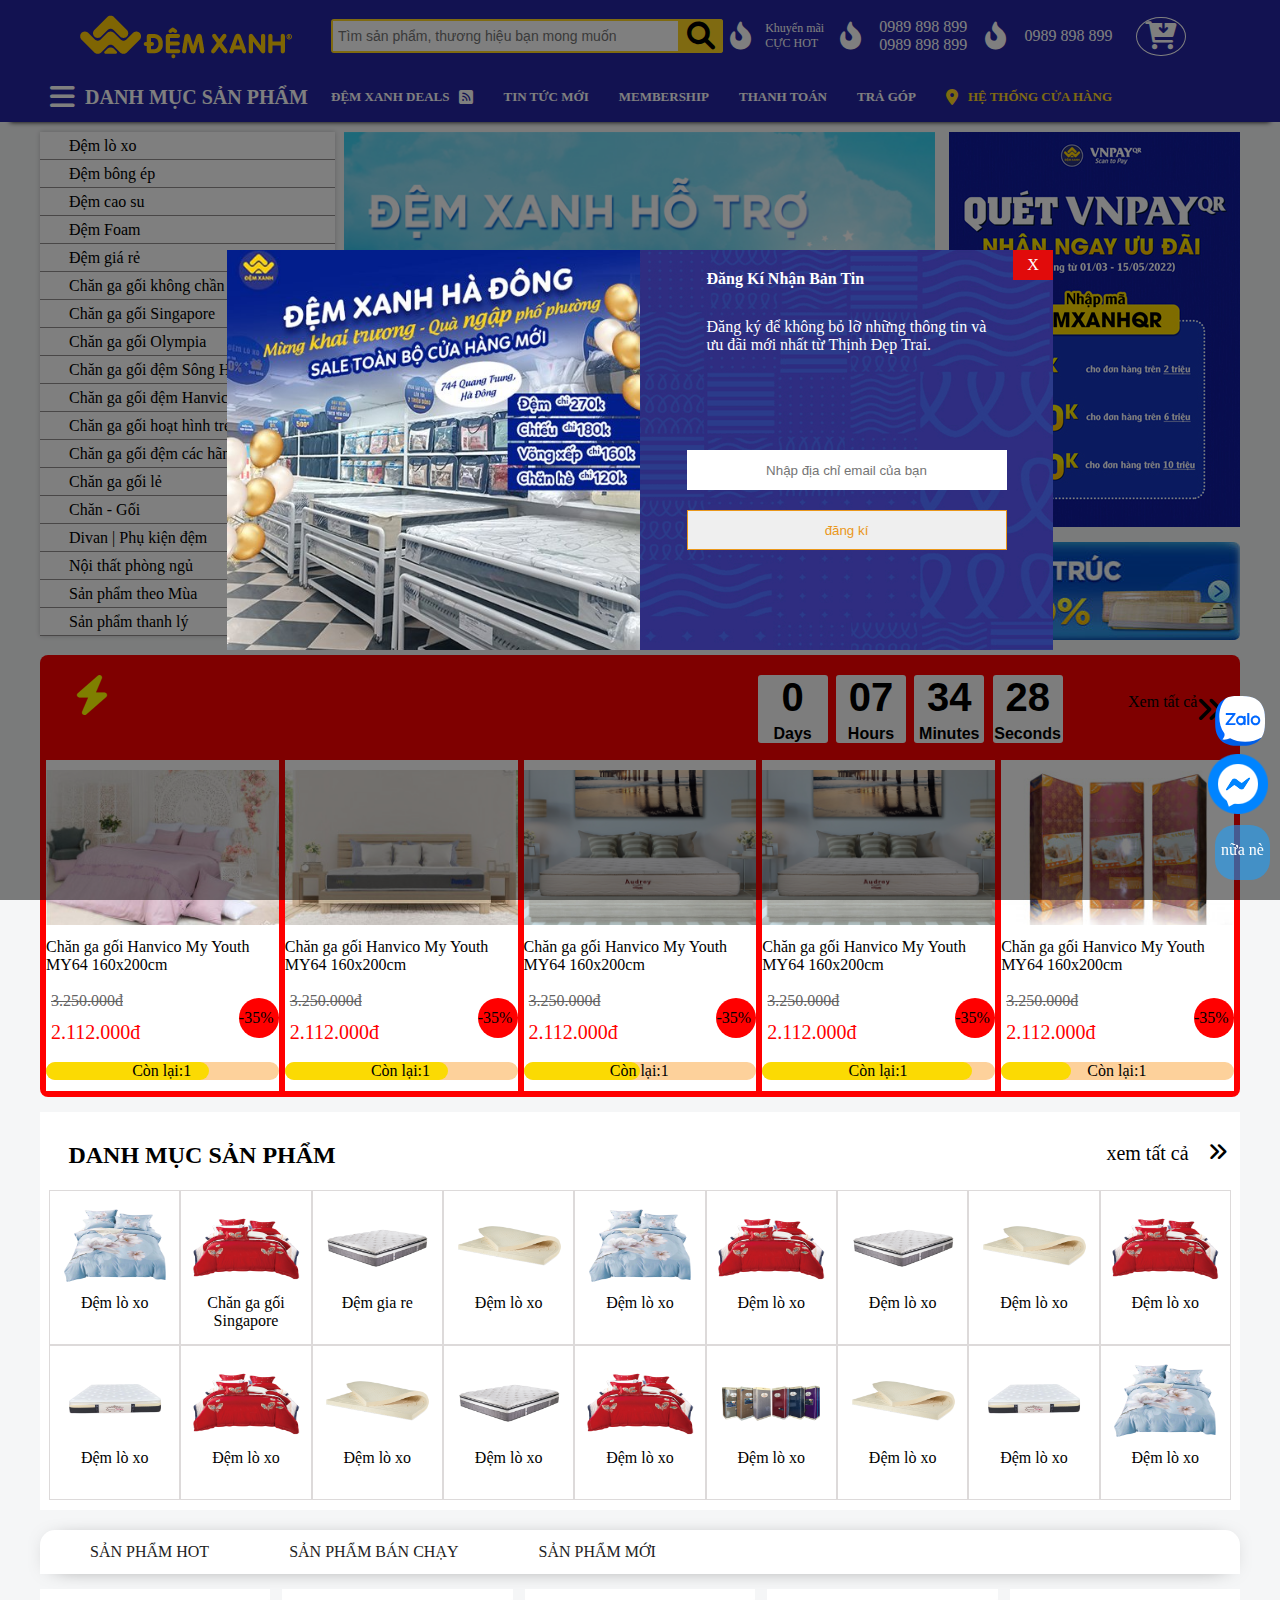
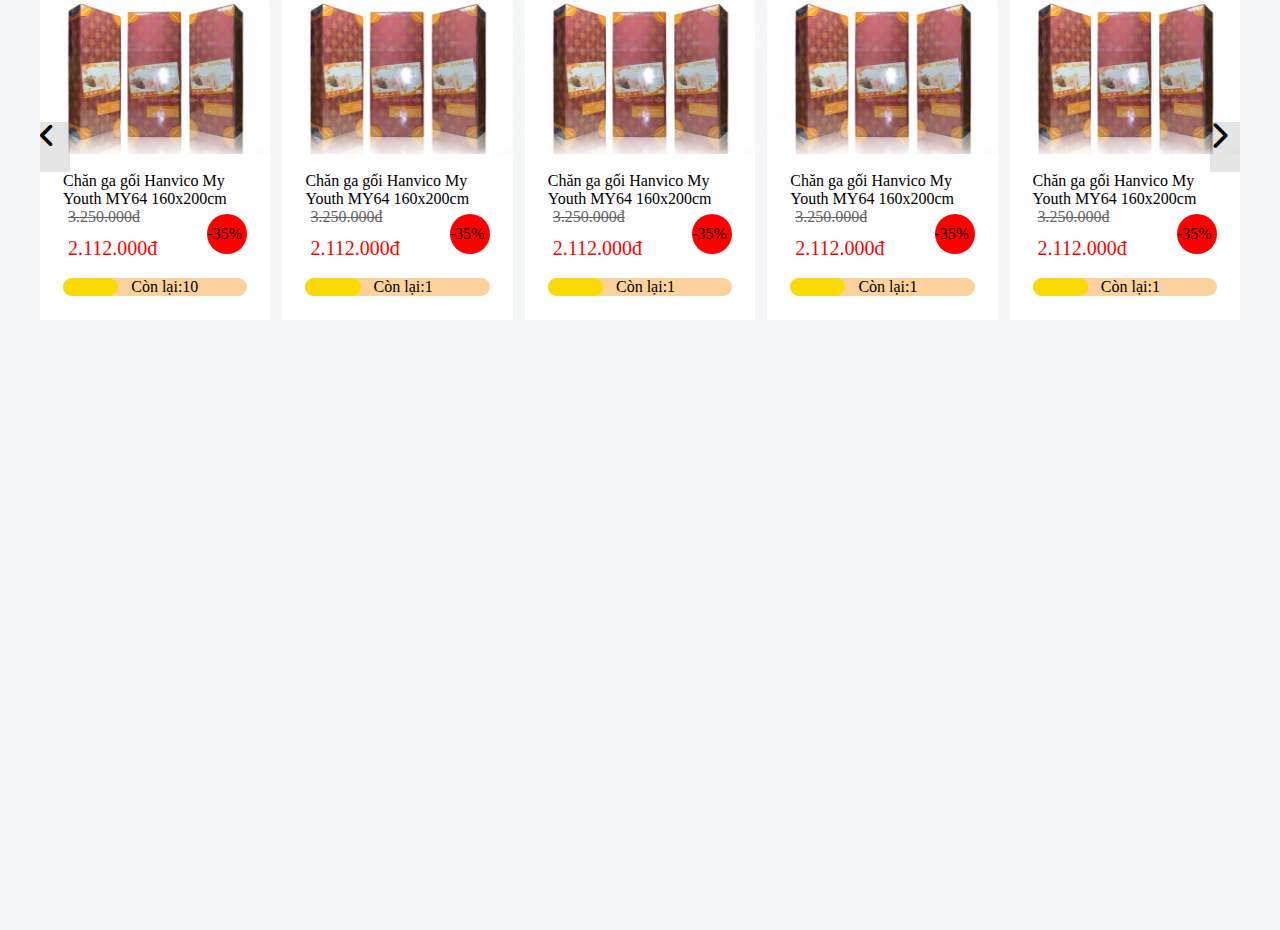
<file: index.html>
<!DOCTYPE html>
<html lang="en">
<head>
    <meta charset="UTF-8">
    <meta http-equiv="X-UA-Compatible" content="IE=edge">
    <meta name="viewport" content="width=device-width, initial-scale=1.0">
    <link rel="stylesheet" href="./css/nems.css">
    <link rel="stylesheet" href="./css/css2.css">
    <link rel="stylesheet" href="./css/respon.css">
    <link rel="stylesheet" href="./css/all.min.css">
    <title>Bán đệm dạo</title>
    <link rel = "icon" href = 
"https://seeklogo.com/images/C/cristiano-ronaldo-cr7-logo-8B7302E15E-seeklogo.com.png" 
        type = "image/x-icon">
    <style>
        html ::-webkit-scrollbar {
            width: 1vw;
        }
        html {
            scrollbar-color: red;
            scrollbar-width: normal;
        }
        html ::-webkit-scrollbar-thumb {
            background-color: rgb(240, 219, 29);
        }
        html ::-webkit-scrollbar-track {
            background-color: rgb(90, 90, 239);
        }
    </style>
</head>

<body>
    <header>
        <h1> He thong chan ga </h1>
        <div class="containerheader">
            <div class="headerup">
                <div class="logohead">
                    <img src="./img/logo.png" alt="">
                </div>
                <div class="seach">
                    <form name="search" class="search-form-group">
                        <input  type="text" placeholder="Tìm sản phẩm, thương hiệu bạn mong muốn" class="search-input input"
                            id="js-global-search" name="q" autocomplete="off">
                        <button type="submit" class="search-submit">
                            <i class="fa-solid fa-magnifying-glass"></i>
                        </button>
                    </form>
                </div>
                <div class="phone">
                    <div class="fire">
                        <i class="fa-solid fa-fire-flame-curved"></i>
                        <a href="">
                            <p class="sale">
                                Khuyến mãi <br>CỰC HOT</p>
                        </a>
                    </div>
                    <div class="phone1  ">
                        <i class="fa-solid fa-fire-flame-curved"></i>
                        <p class="sale">
                            0989 898 899<br>0989 898 899</p>
                    </div>
                    <div class="phone2 dis-mobile">
                        <i class="fa-solid fa-fire-flame-curved"></i>
                        <p class="sale">
                            0989 898 899</p>
                    </div>
                    <div class="cart">
                        <i class="fa-solid fa-cart-arrow-down"></i>
                    </div>
                </div>
            </div>
            <div class="headerdown">
                <div class="title">
                    <div class="title2">
                        <i class="fa-solid fa-bars"></i>
                        <p class="dis-mobile"> DANH MỤC SẢN PHẨM
                        </p>
                    </div>
                    <div class="menudown dis-mobile">

                        <div class="cat-item">
                            <a href="">Đệm lò xo</a>
                            <div class="menu-mega">
                                <div class="sub-menu">
                                    <a href="" class="cat-2">Đệm lò xo Olympia</a>
                                    <a href="" class="cat-2">Đệm lò xo Dunlopillo</a>
                                    <a href="" class="cat-2">Đệm lò xo Vạn Thành</a>
                                    <a href="" class="cat-2">Đệm lò xo Kim Cương</a>
                                    <a href="" class="cat-2">Đệm lò xo Tuấn Anh</a>
                                    <a href="" class="cat-2">Đệm lò xo Canada</a>
                                    <a href="" class="cat-2">Đệm kết cấu mới</a>
                                    <a href="" class="cat-2">Đệm lò xo Liên Á</a>
                                    <a href="" class="cat-2">Đệm lò xo Everon</a>
                                    <a href="" class="cat-2">Đệm lò xo Everhome</a>
                                    <a href="" class="cat-2">Đệm lò xo Hanvico</a>
                                    <a href="" class="cat-2">Đệm lò xo hút chân không</a>
                                    <a href="" class="cat-2">Đệm lò xo Elan</a>
                                    <a href="" class="cat-2">Đệm lò xo Zinus</a>
                                </div>
                            </div>

                        </div>

                        <div class="cat-item">
                            <a href="/dem-bong-ep.html">Đệm bông ép</a>

                            <div class="menu-mega">
                                <div class="sub-menu">
                                    <a href="" class="cat-2">Đệm bốn mùa Olympia</a><a
                                        href="" class="cat-2">Đệm bông ép Singapore</a><a
                                        href="" class="cat-2">Đệm bông ép QueenSweet</a><a
                                        href="" class="cat-2">Đệm bông ép Sông Hồng</a><a
                                        href="" class="cat-2">Đệm bông ép Everon</a><a
                                        href="" class="cat-2">Đệm bông ép Hanvico</a><a
                                        href="" class="cat-2">Đệm bông ép Everhome</a><a
                                        href="" class="cat-2">Đệm bông ép Olympia</a><a
                                        href="" class="cat-2">Đệm bông ép Kim Cương</a><a
                                        href="" class="cat-2">Đệm bông ép giá rẻ</a><a
                                        href="" class="cat-2">Đệm bông ép Hanny</a><a
                                        href="" class="cat-2">Đệm bông ép HQ NaNoMax</a><a
                                        href="" class="cat-2">Đệm bông ép Dreamland</a><a
                                        href="" class="cat-2">Đệm bông ép Cozin</a><a
                                        href="" class="cat-2">Đệm bông ép Hàn Quốc
                                        Korea</a><a href="" class="cat-2">Đệm bông ép Liên
                                        Á</a><a href="" class="cat-2">Đệm bông ép Vikosan</a><a
                                        href="" class="cat-2">Đệm bông ép SAMKO</a><a
                                        href="" class="cat-2">Đệm bông ép Thanh Bình</a><a
                                        href="" class="cat-2">Đệm bông ép Tuấn Anh</a><a
                                        href="" class="cat-2">Đệm bông ép Canada</a><a
                                        href="" class="cat-2">Đệm bông ép Vạn Thành</a><a
                                        href="" class="cat-2">Đệm bông ép Elan</a>
                                </div>
                            </div>
                        </div>
                        <div class="cat-item">
                            <a href="">Đệm cao su</a>
                            <div class="menu-mega">
                                <div class="sub-menu">
                                    <a href="" class="cat-2">Đệm cao su Vạn Thành</a><a
                                        href="" class="cat-2">Đệm cao su Dunlopillo</a><a
                                        href="" class="cat-2">Đệm cao su Kim Cương</a><a
                                        href="" class="cat-2">Đệm cao su Đồng Phú</a><a
                                        href="" class="cat-2">Đệm cao su Everhome</a><a
                                        href="" class="cat-2">Đệm cao su Tổng hợp</a><a
                                        href="" class="cat-2">Đệm cao su Hanvico</a><a
                                        href="" class="cat-2">Đệm cao su khoa học</a><a
                                        href="" class="cat-2">Đệm bông ép mặt cao su</a><a
                                        href="" class="cat-2">Đệm cao su Everon</a><a
                                        href="" class="cat-2">Đệm cao su nhân tạo</a><a
                                        href="" class="cat-2">Đệm cao su Dreamland</a><a
                                        href="" class="cat-2">Đệm cao su Vikosan</a>
                                </div>
                            </div>
                        </div>
                        <div class="cat-item">
                            <a href="/dem-foam.html">Đệm Foam</a>

                            <div class="menu-mega">
                                <div class="sub-menu">
                                    <a href="" class="cat-2">Đệm Foam Olympia</a><a
                                        href="" class="cat-2">Đệm foam Zinus</a><a
                                        href="" class="cat-2">Đệm Foam Oyasumi</a><a
                                        href="" class="cat-2">Đệm Foam Kim Cương</a><a
                                        href="" class="cat-2">Đệm Foam Liên Á</a><a
                                        href="" class="cat-2">Đệm Foam Tuấn Anh</a><a
                                        href="" class="cat-2">Đệm foam Hanvico</a>
                                </div>
                            </div>
                        </div>
                        <div class="cat-item">
                            <a href="/dem-gia-re.html">Đệm giá rẻ</a>

                            <div class="menu-mega">
                                <div class="sub-menu">
                                    <a href="" class="cat-2">Đệm giá rẻ Korea</a><a
                                        href="" class="cat-2">Đệm mút mềm Korea giá
                                        rẻ</a><a href="" class="cat-2">Đệm mút cứng Lotus</a>
                                </div>
                            </div>
                        </div>
                        <div class="cat-item">
                            <a href="">Chăn ga gối không chần (mỏng)</a>
                            <div class="menu-mega">
                                <div class="sub-menu">
                                    <a href="" class="cat-2">Chăn ga gối không chần
                                        Cao
                                        Cấp</a><a href="" class="cat-2">Chăn ga
                                        gối
                                        Cotton không chần (mỏng)</a><a href="" class="cat-2">Chăn
                                        ga
                                        gối Lụa không chần (mỏng)</a><a href=""
                                        class="cat-2">Chăn ga gối Tencel không chần (mỏng)</a><a
                                        href="" class="cat-2">Chăn ga gối tiểu thư
                                        công
                                        chúa</a><a href="" class="cat-2">Chăn ga gối
                                        beautiful</a><a href="" class="cat-2">Chăn ga gối nỉ</a>
                                </div>
                            </div>
                        </div>
                        <div class="cat-item">
                            <a href="">Chăn ga gối Singapore</a>

                            <div class="menu-mega">
                                <div class="sub-menu">
                                    <a href="" class="cat-2">Chăn ga gối
                                        Singapore King Luxury</a><a
                                        href="" class="cat-2">Chăn Ga Gối
                                        Singapore Đế Vương DV8-10M</a><a
                                        href="" class="cat-2">Chăn ga gối
                                        Singapore Pyeoda Luxury 5 món</a><a href=""
                                        class="cat-2">Chăn ga gối Singapore lụa</a><a
                                        href="" class="cat-2">Chăn ga gối Singapore
                                        Tencel</a><a href="" class="cat-2">Chăn ga gối Tơ
                                        Tằm</a><a href="" class="cat-2">Chăn ga gối
                                        Singapore đệm
                                        tròn</a>
                                </div>
                            </div>
                        </div>
                        <div class="cat-item">
                            <a href="">Chăn ga gối Olympia</a>

                            <div class="menu-mega">
                                <div class="sub-menu">
                                    <a href="" class="cat-2">Chăn ga gối Olympia
                                        Living</a>
                                </div>
                            </div>
                        </div>
                        <div class="cat-item">
                            <a href="">Chăn ga gối đệm Sông Hồng</a>
                            <div class="menu-mega">

                                <div class="sub-menu">
                                    <a href="" class="cat-2">Chăn ga gối Sông Hồng
                                        Basic</a><a href="" class="cat-2">Chăn
                                        ga
                                        gối Sông Hồng cao cấp Urban</a><a href=""
                                        class="cat-2">Chăn ga gối Sông Hồng Home</a><a
                                        href="" class="cat-2">Chăn ga gối Sông Hồng
                                        Elegance</a><a href=""
                                        class="cat-2">Chăn ga gối Sông Hồng Classic</a>
                                </div>
                            </div>
                        </div>
                        <div class="cat-item">
                            <a href="">Chăn ga gối đệm Hanvico</a>
                            <div class="menu-mega">
                                <div class="sub-menu">
                                    <a href="" class="cat-2">Chăn ga gối Hanvico Blue
                                        Sky</a><a href="" class="cat-2">Chăn ga
                                        gối
                                        đệm Hanvico My Youth</a><a href=""
                                        class="cat-2">Chăn ga gối đệm Hanvico Royal Award</a><a
                                        href="" class="cat-2">Chăn ga gối đệm
                                        Hanvico Golden Dream</a><a href=""
                                        class="cat-2">Chăn ga gối Hanvico Living (mỏng)</a>
                                </div>
                            </div>
                        </div>
                        <div class="cat-item">
                            <a href="">Chăn ga gối hoạt hình trẻ em</a>
                            <div class="menu-mega">
                                <div class="sub-menu">
                                    <a href="" class="cat-2">Chăn ga gối hoạt hình
                                        Poly</a><a href="" class="cat-2">Chăn ga gối
                                        hoạt
                                        hình Olympia Cotton</a><a href="/"
                                        class="cat-2">Chăn ga gối hoạt hình Olympia Cotton lụa</a><a
                                        href="" class="cat-2">Chăn ga gối hoạt hình
                                        Sông
                                        Hồng</a><a href="" class="cat-2">Ga gối hoạt hình
                                        Cotton</a><a href="" class="cat-2">Vỏ chăn hoạt
                                        hình
                                        Cotton</a><a href="" class="cat-2">Chăn ga
                                        gối
                                        nỉ nhung hoạt hình</a>
                                </div>
                            </div>
                        </div>
                        <div class="cat-item">
                            <a href="/chan-ga-goi-dem.html">Chăn ga gối đệm các hãng</a>

                            <div class="menu-mega">
                                <div class="sub-menu">
                                    <a href="/chan-ga-goi-dem-khach-san.html" class="cat-2">Chăn ga gối đệm khách
                                        sạn</a><a href="/chan-ga-goi-kim-cuong.html" class="cat-2">Chăn ga gối Kim
                                        Cương</a><a href="/chan-ga-goi-dem-everhome.html" class="cat-2">Chăn ga gối đệm
                                        Everhome</a><a href="/chan-ga-goi-dem-han-quoc.html" class="cat-2">Chăn ga gối
                                        đệm Hàn Quốc</a><a href="/chan-ga-goi-dui-5-mon.html" class="cat-2">Chăn Ga Gối
                                        Đũi 5 món</a><a href="/chan-ga-goi-dem-quan-doi.html" class="cat-2">Chăn ga gối
                                        đệm Quân Đội</a>
                                </div>
                            </div>
                        </div>
                        <div class="cat-item">
                            <a href="">Chăn ga gối lẻ</a>
                            <div class="menu-mega">
                                <div class="sub-menu">
                                    <a href="" class="cat-2">Ga gối cotton Olympia Living
                                        (mỏng)</a><a href="" class="cat-2">Ga gối Olympia chần
                                        bông</a><a href="" class="cat-2">Ga gối Sông Hồng</a><a
                                        href="" class="cat-2">Ga gối giá rẻ</a><a href=""
                                        class="cat-2">Vỏ gối</a><a href="" class="cat-2">Vỏ chăn
                                        đông</a><a href="" class="cat-2">Ga gối Satin</a><a
                                        href="" class="cat-2">Bộ ga gối Tencel</a><a
                                        href="" class="cat-2">Ga gối cotton chống
                                        thấm 3
                                        lớp</a>
                                </div>
                            </div>
                        </div>
                        <div class="cat-item">
                            <a href="">Chăn - Gối</a>
                            <div class="menu-mega">
                                <div class="sub-menu">
                                    <a href="" class="cat-2">Vỏ Chăn xuân thu</a><a
                                        href="" class="cat-2">Ruột Chăn</a><a href=""
                                        class="cat-2">Chăn hè</a><a href="" class="cat-2">Ruột Gối</a><a
                                        href="" class="cat-2">Chăn đông</a><a href=""
                                        class="cat-2">Chăn lông</a><a href="" class="cat-2">Chăn
                                        cao su
                                        non</a><a href="" class="cat-2">Chăn trẻ em</a><a
                                        href="" class="cat-2">Chăn từ thiện</a>
                                </div>
                            </div>
                        </div>
                        <div class="cat-item">
                            <a href="">Divan | Phụ kiện đệm</a>
                            <div class="menu-mega">
                                <div class="sub-menu">
                                    <a href="" class="cat-2">Ga Chống Thấm</a><a
                                        href="" class="cat-2">Tấm bảo Vệ Đệm</a><a
                                        href="" class="cat-2">Topper Đệm tăng tiện nghi</a><a
                                        href="" class="cat-2">Divan kệ giường khách
                                        sạn</a><a href="" class="cat-2">Áo Bọc Đệm</a><a
                                        href="" class="cat-2">Túi Đựng Đệm</a><a
                                        href="" class="cat-2">Thảm
                                        trải giường</a>
                                </div>
                            </div>
                        </div>
                        <div class="cat-item">
                            <a href="">Nội thất phòng ngủ</a>

                            <div class="menu-mega">
                                <div class="sub-menu">
                                    <a href="" class="cat-2">Đệm khác</a><a
                                        href="" class="cat-2">Võng xếp | Máy đưa võng</a><a
                                        href="" class="cat-2">Màn tuyn | Màn chụp</a><a
                                        href="" class="cat-2">Giường gấp | Ghế gấp</a><a
                                        href="" class="cat-2">Giường sắt | Giường tầng
                                        sắt</a><a href="" class="cat-2">Giường gỗ</a><a
                                        href="" class="cat-2">Tủ nhựa</a><a href=""
                                        class="cat-2">Thảm</a><a href="" class="cat-2">Quà
                                        tặng</a><a href="" class="cat-2">Kê đầu giường</a><a
                                        href="" class="cat-2">Tủ vải</a><a href=""
                                        class="cat-2">Kệ Gia dụng đa năng</a><a href=""
                                        class="cat-2">Giường tròn</a><a href="" class="cat-2">Đệm
                                        Massage</a>
                                </div>
                            </div>
                        </div>
                        <div class="cat-item">
                            <a href="">Sản phẩm theo Mùa</a>

                            <div class="menu-mega">
                                <div class="sub-menu">
                                    <a href="" class="cat-2">Chiếu trúc</a><a
                                        href="" class="cat-2">Chiếu điều hòa</a><a
                                        href="" class="cat-2">Gối
                                        nước</a><a href="" class="cat-2">Đệm nước - Đệm Gel</a><a
                                        href="" class="cat-2">Chăn điện | Đệm điện</a><a
                                        href="" class="cat-2">Khẩu trang</a><a href=""
                                        class="cat-2">Túi sưởi</a><a href=""
                                        class="cat-2">Chăn ga gối đệm phòng dịch</a>
                                </div>
                            </div>
                        </div>
                        <div class="cat-item">
                            <a href="">Sản phẩm thanh lý</a>
                        </div>
                    </div>
                </div>
                <div class="menurow">
                    <ul class="dis-mobile">
                        <li class="l1"><a href="">ĐỆM XANH DEALS
                            </a>
                            <i class="fa-solid fa-square-rss mr"></i>
                        </li>
                        <li class="li"><a href="">TIN TỨC MỚI
                            </a class="li"></li>
                        <li class="li"><a href="">MEMBERSHIP</a></li>
                        <li class="li"><a href="">THANH TOÁN</a></li>
                        <li class="li"><a href="">TRẢ GÓP</a></li>
                        <li class="li "> <i class="fa-solid fa-location-dot ml la"></i> <a class="la" href=""> HỆ THỐNG
                                CỬA HÀNG</a>
                        </li>
                    </ul>
                </div>
                <div class=""></div>
            </div>
        </div>
    </header>

    <section>
      <div class="modal-all">
        <div class="modal">
            <div class="modal-img">
                <img src="./img/modal.jpg" alt="">
            </div>
            <div class="modal-text">
                <span class="close "> X</span>
                <div class="modal-top">
                    <h4>Đăng Kí Nhận Bản Tin </h4>
                    <p>Đăng ký để không bỏ lỡ những thông tin và ưu đãi mới nhất từ Thịnh Đẹp Trai.</p>
                </div>
                <div class="modal-bot">
                    <form action="">
                        <input type="text" placeholder="Nhập địa chỉ email của bạn">
                        <button>đăng kí</button>
                    </form>
                </div>
            </div>
        </div>
      </div>
        <div class="zalo"><img src="./img/zola.svg" alt=""></div>
        <div class="mess"><img src="./img/mess.png " alt=""></div>
        <div class="notification">nữa nè</div>
        <div class="zola-modal no-close">
            <div class="x-zalo">
                <span>X</span>
            </div>
        </div>
        <div class="content">
            <div class="slide-panner">
                <div class="silde-main">
                    <div class="slide-list">
                        <div class="slide ">
                            <img class="imgs" src="./img/silde1.jpg" alt="">
                        </div>
                        <div class="slide ">
                            <img class="imgs" src="./img/slide2.png" alt="">
                        </div>
                        <div class="slide ">
                            <img class="imgs" src="./img/slide3.jpg" alt="">
                        </div>
                        <div class="slide ">
                            <img class="imgs" src="./img/slide4.jpg" alt="">
                        </div>
                        <div class="slide ">
                            <img class="imgs" src="./img/list6.jpg" alt="">
                        </div>
                        <div class="btn">
                            <button role="button" class="owl-dot active" data-index="0"><span></span> </button>
                            <button role="button" class="owl-dot" data-index="1"><span></span></button>
                            <button role="button" class="owl-dot" data-index="2"><span></span></button>
                            <button role="button" class="owl-dot" data-index="3"><span></span></button>
                            <button role="button" class="owl-dot" data-index="4"><span></span></button>
                        </div>
                    </div>
                </div>

                <div class="panner dis-mobile">
                    <a href="">
                        <img src="./img/panner.jpg" alt="">
                    </a>
                </div>
            </div>
            <div class="pannercolumn dis-mobile">
                <div class="sub-panner1">
                    <a href="">
                        <img src="./img/subpanner1.jpg" alt="">
                    </a>
                </div>
                <div class="sub-panner2"><a href="">
                        <img src="./img/subpanner2.jpg" alt="">
                    </a>
                </div>
                <div class="sub-panner3">
                    <a href="">
                        <img src="./img/subpanner3.jpg" alt="">
                    </a>
                </div>
            </div>

        </div>
        <!-- deal  -->
        <div class="home-deal">
            <div class="hot-deal">
                <h2 class="dis-mobile tada"><i class="fa-solid fa-bolt"></i></h2>
                <!-- copy  -->
                <div class="xx">
                    <div class="deal_time">
                        <div id="countdown" class="countdown">
                            <div class="countdown-number">
                                <span class="days countdown-time" style="font-weight: bold;font-size: 40px;"></span>
                                <span class="countdown-text" style="font-weight: bold;">Days</span>
                            </div>
                            <div class="countdown-number">
                                <span class="hours countdown-time" style="font-weight: bold;font-size: 40px;"></span>
                                <span class="countdown-text" style="font-weight: bold;">Hours</span>
                            </div>
                            <div class="countdown-number">
                                <span class="minutes countdown-time" style="font-weight: bold;font-size: 40px;"></span>
                                <span class="countdown-text" style="font-weight: bold;">Minutes</span>
                            </div>
                            <div class="countdown-number">
                                <span class="seconds countdown-time" style="font-weight: bold; font-size: 40px;"></span>
                                <span class="countdown-text" style="font-weight: bold;">Seconds</span>
                            </div>
                        </div>
                    </div>
                    <div class="x2"><a href="">Xem tất cả <i class="dis-mobile fa-solid fa-angles-right"></i></a></div>
                </div>

                <!-- copy  -->
            </div>
            <div class="iteam-mega">
                <div class="item">
                    <div class="card-top">
                        <img src="./img/iteam1.jpg" alt="">
                    </div>
                    <div class="card-bot">
                        <a href="">Chăn ga gối Hanvico My Youth MY64 160x200cm</a>
                        <div class="price">
                            <del>3.250.000đ</del>
                            <span class="p-sale_off">-35%</span>
                            <span class="p-price">2.112.000đ</span>
                        </div>
                        <div class="count">
                            <p>Còn lại:1</p>
                            <span style="width: 70%;"></span>
                        </div>
                    </div>
                    <!-- copy  -->
                </div>
                <div class="item">
                    <div class="card-top">
                        <img src="./img/iteam2.jpg" alt="">
                    </div>
                    <div class="card-bot">
                        <a href="">Chăn ga gối Hanvico My Youth MY64 160x200cm</a>
                        <div class="price">
                            <del>3.250.000đ</del>
                            <span class="p-sale_off">-35%</span>
                            <span class="p-price">2.112.000đ</span>
                        </div>
                        <div class="count">
                            <p>Còn lại:1</p>
                            <span style="width: 70%;"></span>
                        </div>
                    </div>
                </div>
                <div class="item">
                    <div class="card-top">
                        <img src="./img/iteam3.jpg" alt="">
                    </div>
                    <div class="card-bot">
                        <a href="">Chăn ga gối Hanvico My Youth MY64 160x200cm</a>
                        <div class="price">
                            <del>3.250.000đ</del>
                            <span class="p-sale_off">-35%</span>
                            <span class="p-price">2.112.000đ</span>
                        </div>
                        <div class="count">
                            <p>Còn lại:1</p>
                            <span style="width: 50%;"></span>
                        </div>
                    </div>
                </div>
                <div class="item">
                    <div class="card-top">
                        <img src="./img/iteam4.jpg" alt="">
                    </div>
                    <div class="card-bot">
                        <a href="">Chăn ga gối Hanvico My Youth MY64 160x200cm</a>
                        <div class="price">
                            <del>3.250.000đ</del>
                            <span class="p-sale_off">-35%</span>
                            <span class="p-price">2.112.000đ</span>
                        </div>
                        <div class="count">
                            <p>Còn lại:1</p>
                            <span style="width: 90%;"></span>
                        </div>
                    </div>
                </div>
                <div class="item">
                    <div class="card-top">
                        <img src="./img/iteam5.jpg" alt="">
                    </div>
                    <div class="card-bot">
                        <a href="">Chăn ga gối Hanvico My Youth MY64 160x200cm</a>
                        <div class="price">
                            <del>3.250.000đ</del>
                            <span class="p-sale_off">-35%</span>
                            <span class="p-price">2.112.000đ</span>
                        </div>
                        <div class="count">
                            <p>Còn lại:1</p>
                            <span style="width: 30%;"></span>
                        </div>
                    </div>
                </div>
            </div>
        </div>
        <div class="list-product">
            <div class="product">
                <div class="start">
                    <h2>DANH MỤC SẢN PHẨM</h2>
                </div>
                <div class="end">
                    <a href="">
                        <p>xem tất cả</p>
                        <i class="fa-solid fa-angles-right"></i>
                    </a>

                </div>
            </div>
            <div class="list">
                <div class="list-iteam">
                    <div class="list-img">
                        <img src="./img/list7.png" alt="">
                        <span class="text">Đệm lò xo</span>
                    </div>

                </div>
                <!-- copy  -->
                <div class="list-iteam">
                    <div class="list-img">
                        <img src="./img/list1.png" alt="">
                        <span class="text">Chăn ga gối Singapore</span>
                    </div>

                </div>
                <!-- copy  -->
                <div class="list-iteam">
                    <div class="list-img">
                        <img src="./img/list2.png" alt="">
                        <span class="text">Đệm gia re</span>
                    </div>

                </div>
                <!-- copy  -->
                <div class="list-iteam">
                    <div class="list-img">
                        <img src="./img/list3png.png" alt="">
                        <span class="text">Đệm lò xo</span>
                    </div>

                </div>
                <!-- copy  -->
                <div class="list-iteam">
                    <div class="list-img">
                        <img src="./img/list7.png" alt="">
                        <span class="text">Đệm lò xo</span>
                    </div>

                </div>
                <!-- copy  -->
                <div class="list-iteam">
                    <div class="list-img">
                        <img src="./img/list1.png" alt="">
                        <span class="text">Đệm lò xo</span>
                    </div>

                </div>
                <!-- copy  -->
                <div class="list-iteam">
                    <div class="list-img">
                        <img src="./img/list2.png" alt="">
                        <span class="text">Đệm lò xo</span>
                    </div>

                </div>
                <!-- copy  -->
                <div class="list-iteam">
                    <div class="list-img">
                        <img src="./img/list3png.png" alt="">
                        <span class="text">Đệm lò xo</span>
                    </div>

                </div>
                <!-- copy  -->
                <div class="list-iteam">
                    <div class="list-img">
                        <img src="./img/list4.png" alt="">
                        <span class="text">Đệm lò xo</span>
                    </div>

                </div>
                <!-- copy  -->
                <div class="list-iteam">
                    <div class="list-img">
                        <img src="./img/list6.png" alt="">
                        <span class="text">Đệm lò xo</span>
                    </div>

                </div>
                <!-- copy  -->
                <div class="list-iteam">
                    <div class="list-img">
                        <img src="./img/list4.png" alt="">
                        <span class="text">Đệm lò xo</span>
                    </div>

                </div>
                <!-- copy  -->
                <div class="list-iteam">
                    <div class="list-img">
                        <img src="./img/list3png.png" alt="">
                        <span class="text">Đệm lò xo</span>
                    </div>

                </div>
                <!-- copy  -->
                <div class="list-iteam">
                    <div class="list-img">
                        <img src="./img/list2.png" alt="">
                        <span class="text">Đệm lò xo</span>
                    </div>

                </div>
                <!-- copy  -->
                <div class="list-iteam">
                    <div class="list-img">
                        <img src="./img/list1.png" alt="">
                        <span class="text">Đệm lò xo</span>
                    </div>

                </div>
                <!-- copy  -->
                <div class="list-iteam">
                    <div class="list-img">
                        <img src="./img/list5.png" alt="">
                        <span class="text">Đệm lò xo</span>
                    </div>

                </div>
                <!-- copy  -->
                <div class="list-iteam">
                    <div class="list-img">
                        <img src="./img/list3png.png" alt="">
                        <span class="text">Đệm lò xo</span>
                    </div>

                </div>
                <!-- copy  -->
                <div class="list-iteam">
                    <div class="list-img">
                        <img src="./img/list6.png" alt="">
                        <span class="text">Đệm lò xo</span>
                    </div>

                </div>
                <!-- copy  -->
                <div class="list-iteam">
                    <div class="list-img">
                        <img src="./img/list7.png" alt="">
                        <span class="text">Đệm lò xo</span>
                    </div>

                </div>
                <!-- copy  -->

            </div>
        </div>

        <div class="home-product">
            <div class="titles">
                <a class="dis-mobile"> SẢN PHẨM HOT</a>
                <a class="dis-mobile" > SẢN PHẨM BÁN CHẠY</a>
                <a class="dis-mobile"> SẢN PHẨM MỚI</a>
                <a class="dis-pc">  HOT</a>
                <a class="dis-pc" >  BÁN CHẠY</a>
                <a class="dis-pc">  MỚI</a>
            </div>
            <div class="full-home">
                <div class="product-type actives" id="hot">
                    <div class="items">
                        <div class="card-top">
                            <img src="./img/iteam5.jpg" alt="">
                        </div>
                        <div class="card-bots">
                            <a href="">Chăn ga gối Hanvico My Youth MY64 160x200cm</a>
                            <div class="price">
                                <del>3.250.000đ</del>
                                <span class="p-sale_off">-35%</span>
                                <span class="p-price">2.112.000đ</span>
                            </div>
                            <div class="count">
                                <p>Còn lại:10</p>
                                <span style="width: 30%;"></span>
                            </div>
                        </div>

                    </div>
                    <div class="items">
                        <div class="card-top">
                            <img src="./img/iteam5.jpg" alt="">
                        </div>
                        <div class="card-bots">
                            <a href="">Chăn ga gối Hanvico My Youth MY64 160x200cm</a>
                            <div class="price">
                                <del>3.250.000đ</del>
                                <span class="p-sale_off">-35%</span>
                                <span class="p-price">2.112.000đ</span>
                            </div>
                            <div class="count">
                                <p>Còn lại:1</p>
                                <span style="width: 30%;"></span>
                            </div>
                        </div>

                    </div>
                    <div class="items">
                        <div class="card-top">
                            <img src="./img/iteam5.jpg" alt="">
                        </div>
                        <div class="card-bots">
                            <a href="">Chăn ga gối Hanvico My Youth MY64 160x200cm</a>
                            <div class="price">
                                <del>3.250.000đ</del>
                                <span class="p-sale_off">-35%</span>
                                <span class="p-price">2.112.000đ</span>
                            </div>
                            <div class="count">
                                <p>Còn lại:1</p>
                                <span style="width: 30%;"></span>
                            </div>
                        </div>

                    </div>
                    <div class="items">
                        <div class="card-top">
                            <img src="./img/iteam5.jpg" alt="">
                        </div>
                        <div class="card-bots">
                            <a href="">Chăn ga gối Hanvico My Youth MY64 160x200cm</a>
                            <div class="price">
                                <del>3.250.000đ</del>
                                <span class="p-sale_off">-35%</span>
                                <span class="p-price">2.112.000đ</span>
                            </div>
                            <div class="count">
                                <p>Còn lại:1</p>
                                <span style="width: 30%;"></span>
                            </div>
                        </div>

                    </div>
                    <div class="items">
                        <div class="card-top">
                            <img src="./img/iteam5.jpg" alt="">
                        </div>
                        <div class="card-bots">
                            <a href="">Chăn ga gối Hanvico My Youth MY64 160x200cm</a>
                            <div class="price">
                                <del>3.250.000đ</del>
                                <span class="p-sale_off">-35%</span>
                                <span class="p-price">2.112.000đ</span>
                            </div>
                            <div class="count">
                                <p>Còn lại:1</p>
                                <span style="width: 30%;"></span>
                            </div>
                        </div>


                    </div>
                    <div class="items">
                        <div class="card-top">
                            <img src="./img/iteam5.jpg" alt="">
                        </div>
                        <div class="card-bots">
                            <a href="">Chăn ga gối Hanvico My Youth MY64 160x200cm</a>
                            <div class="price">
                                <del>3.250.000đ</del>
                                <span class="p-sale_off">-35%</span>
                                <span class="p-price">2.112.000đ</span>
                            </div>
                            <div class="count">
                                <p>Còn lại:1</p>
                                <span style="width: 30%;"></span>
                            </div>
                        </div>

                    </div>
                    <div class="items">
                        <div class="card-top">
                            <img src="./img/iteam5.jpg" alt="">
                        </div>
                        <div class="card-bots">
                            <a href="">Chăn ga gối Hanvico My Youth MY64 160x200cm</a>
                            <div class="price">
                                <del>3.250.000đ</del>
                                <span class="p-sale_off">-35%</span>
                                <span class="p-price">2.112.000đ</span>
                            </div>
                            <div class="count">
                                <p>Còn lại:1</p>
                                <span style="width: 30%;"></span>
                            </div>
                        </div>

                    </div>
                    <div class="items">
                        <div class="card-top">
                            <img src="./img/iteam5.jpg" alt="">
                        </div>
                        <div class="card-bots">
                            <a href="">Chăn ga gối Hanvico My Youth MY64 160x200cm</a>
                            <div class="price">
                                <del>3.250.000đ</del>
                                <span class="p-sale_off">-35%</span>
                                <span class="p-price">2.112.000đ</span>
                            </div>
                            <div class="count">
                                <p>Còn lại:1</p>
                                <span style="width: 30%;"></span>
                            </div>
                        </div>

                    </div>
                    <div class="items">
                        <div class="card-top">
                            <img src="./img/iteam5.jpg" alt="">
                        </div>
                        <div class="card-bots">
                            <a href="">Chăn ga gối Hanvico My Youth MY64 160x200cm</a>
                            <div class="price">
                                <del>3.250.000đ</del>
                                <span class="p-sale_off">-35%</span>
                                <span class="p-price">2.112.000đ</span>
                            </div>
                            <div class="count">
                                <p>Còn lại:1</p>
                                <span style="width: 30%;"></span>
                            </div>
                        </div>

                    </div>
                    <div class="items">
                        <div class="card-top">
                            <img src="./img/iteam5.jpg" alt="">
                        </div>
                        <div class="card-bots">
                            <a href="">Chăn ga gối Hanvico My Youth MY64 160x200cm</a>
                            <div class="price">
                                <del>3.250.000đ</del>
                                <span class="p-sale_off">-35%</span>
                                <span class="p-price">2.112.000đ</span>
                            </div>
                            <div class="count">
                                <p>Còn lại:1</p>
                                <span style="width: 30%;"></span>
                            </div>
                        </div>

                    </div>
                    <div class="items">
                        <div class="card-top">
                            <img src="./img/iteam5.jpg" alt="">
                        </div>
                        <div class="card-bots">
                            <a href="">Chăn ga gối Hanvico My Youth MY64 160x200cm</a>
                            <div class="price">
                                <del>3.250.000đ</del>
                                <span class="p-sale_off">-35%</span>
                                <span class="p-price">2.112.000đ</span>
                            </div>
                            <div class="count">
                                <p>Còn lại:1</p>
                                <span style="width: 30%;"></span>
                            </div>
                        </div>
                    </div>
                    <div class="items">
                        <div class="card-top">
                            <img src="./img/iteam5.jpg" alt="">
                        </div>
                        <div class="card-bots">
                            <a href="">Chăn ga gối Hanvico My Youth MY64 160x200cm</a>
                            <div class="price">
                                <del>3.250.000đ</del>
                                <span class="p-sale_off">-35%</span>
                                <span class="p-price">2.112.000đ</span>
                            </div>
                            <div class="count">
                                <p>Còn lại:1</p>
                                <span style="width: 30%;"></span>
                            </div>
                        </div>


                    </div>
                    <div class="items">
                        <div class="card-top">
                            <img src="./img/iteam5.jpg" alt="">
                        </div>
                        <div class="card-bots">
                            <a href="">Chăn ga gối Hanvico My Youth MY64 160x200cm</a>
                            <div class="price">
                                <del>3.250.000đ</del>
                                <span class="p-sale_off">-35%</span>
                                <span class="p-price">2.112.000đ</span>
                            </div>
                            <div class="count">
                                <p>Còn lại:5</p>
                                <span style="width: 30%;"></span>
                            </div>
                        </div>

                    </div>
                    <div class="click">
                        <button id="click-r">
                            <i class="fa-solid fa-chevron-right"></i>
                        </button>
                        <button id="click-l">
                            <i class="fa-solid fa-angle-left"></i>
                        </button>
                    </div>
                </div>
                <!-- <div class="product-type" id="best">
                    <div class="product-type actives" id="hot">
                        <div class="items">
                            <div class="card-top">
                                <img src="./img/iteam5.jpg" alt="">
                            </div>
                            <div class="card-bots">
                                <a href="">Chăn ga gối Hanvico My Youth MY64 160x200cm</a>
                                <div class="price">
                                    <del>3.250.000đ</del>
                                    <span class="p-sale_off">-35%</span>
                                    <span class="p-price">2.112.000đ</span>
                                </div>
                                <div class="count">
                                    <p>Còn lại:1</p>
                                    <span style="width: 30%;"></span>
                                </div>
                            </div>
                        </div>
                        <div class="items">
                            <div class="card-top">
                                <img src="./img/iteam5.jpg" alt="">
                            </div>
                            <div class="card-bots">
                                <a href="">Chăn ga gối Hanvico My Youth MY64 160x200cm</a>
                                <div class="price">
                                    <del>3.250.000đ</del>
                                    <span class="p-sale_off">-35%</span>
                                    <span class="p-price">2.112.000đ</span>
                                </div>
                                <div class="count">
                                    <p>Còn lại:1</p>
                                    <span style="width: 30%;"></span>
                                </div>
                            </div>
                        </div>
                        <div class="items">
                            <div class="card-top">
                                <img src="./img/iteam5.jpg" alt="">
                            </div>
                            <div class="card-bots">
                                <a href="">Chăn ga gối Hanvico My Youth MY64 160x200cm</a>
                                <div class="price">
                                    <del>3.250.000đ</del>
                                    <span class="p-sale_off">-35%</span>
                                    <span class="p-price">2.112.000đ</span>
                                </div>
                                <div class="count">
                                    <p>Còn lại:1</p>
                                    <span style="width: 30%;"></span>
                                </div>
                            </div>
                        </div>
                        <div class="items">
                            <div class="card-top">
                                <img src="./img/iteam5.jpg" alt="">
                            </div>
                            <div class="card-bots">
                                <a href="">Chăn ga gối Hanvico My Youth MY64 160x200cm</a>
                                <div class="price">
                                    <del>3.250.000đ</del>
                                    <span class="p-sale_off">-35%</span>
                                    <span class="p-price">2.112.000đ</span>
                                </div>
                                <div class="count">
                                    <p>Còn lại:1</p>
                                    <span style="width: 30%;"></span>
                                </div>
                            </div>
                        </div>
                        <div class="items">
                            <div class="card-top">
                                <img src="./img/iteam5.jpg" alt="">
                            </div>
                            <div class="card-bots">
                                <a href="">Chăn ga gối Hanvico My Youth MY64 160x200cm</a>
                                <div class="price">
                                    <del>3.250.000đ</del>
                                    <span class="p-sale_off">-35%</span>
                                    <span class="p-price">2.112.000đ</span>
                                </div>
                                <div class="count">
                                    <p>Còn lại:1</p>
                                    <span style="width: 30%;"></span>
                                </div>
                            </div>
                        </div>
                        <div class="items">
                            <div class="card-top">
                                <img src="./img/iteam5.jpg" alt="">
                            </div>
                            <div class="card-bots">
                                <a href="">Chăn ga gối Hanvico My Youth MY64 160x200cm</a>
                                <div class="price">
                                    <del>3.250.000đ</del>
                                    <span class="p-sale_off">-35%</span>
                                    <span class="p-price">2.112.000đ</span>
                                </div>
                                <div class="count">
                                    <p>Còn lại:1</p>
                                    <span style="width: 30%;"></span>
                                </div>
                            </div>
                        </div>
                        <div class="items">
                            <div class="card-top">
                                <img src="./img/iteam5.jpg" alt="">
                            </div>
                            <div class="card-bots">
                                <a href="">Chăn ga gối Hanvico My Youth MY64 160x200cm</a>
                                <div class="price">
                                    <del>3.250.000đ</del>
                                    <span class="p-sale_off">-35%</span>
                                    <span class="p-price">2.112.000đ</span>
                                </div>
                                <div class="count">
                                    <p>Còn lại:1</p>
                                    <span style="width: 30%;"></span>
                                </div>
                            </div>


                        </div>
                        <div class="click">
                            <button class="click-r">
                                <i class="fa-solid fa-chevron-right"></i>
                            </button>
                            <button class="click-l">
                                <i class="fa-solid fa-angle-left"></i>
                            </button>
                        </div>
                    </div>
                </div> -->
                <!-- <div class="product-type" id="new" style="display:none">
                    <div class="product-type actives" id="hot">
                        <div class="items">
                            <div class="card-top">
                                <img src="./img/iteam5.jpg" alt="">
                            </div>
                            <div class="card-bots">
                                <a href="">Chăn ga gối Hanvico My Youth MY64 160x200cm</a>
                                <div class="price">
                                    <del>3.250.000đ</del>
                                    <span class="p-sale_off">-35%</span>
                                    <span class="p-price">2.112.000đ</span>
                                </div>
                                <div class="count">
                                    <p>Còn lại:1</p>
                                    <span style="width: 30%;"></span>
                                </div>
                            </div>
                        </div>
                        <div class="items">
                            <div class="card-top">
                                <img src="./img/iteam5.jpg" alt="">
                            </div>
                            <div class="card-bots">
                                <a href="">Chăn ga gối Hanvico My Youth MY64 160x200cm</a>
                                <div class="price">
                                    <del>3.250.000đ</del>
                                    <span class="p-sale_off">-35%</span>
                                    <span class="p-price">2.112.000đ</span>
                                </div>
                                <div class="count">
                                    <p>Còn lại:1</p>
                                    <span style="width: 30%;"></span>
                                </div>
                            </div>
                        </div>
                        <div class="items">
                            <div class="card-top">
                                <img src="./img/iteam5.jpg" alt="">
                            </div>
                            <div class="card-bots">
                                <a href="">Chăn ga gối Hanvico My Youth MY64 160x200cm</a>
                                <div class="price">
                                    <del>3.250.000đ</del>
                                    <span class="p-sale_off">-35%</span>
                                    <span class="p-price">2.112.000đ</span>
                                </div>
                                <div class="count">
                                    <p>Còn lại:1</p>
                                    <span style="width: 30%;"></span>
                                </div>
                            </div>
                        </div>
                        <div class="items">
                            <div class="card-top">
                                <img src="./img/iteam5.jpg" alt="">
                            </div>
                            <div class="card-bots">
                                <a href="">Chăn ga gối Hanvico My Youth MY64 160x200cm</a>
                                <div class="price">
                                    <del>3.250.000đ</del>
                                    <span class="p-sale_off">-35%</span>
                                    <span class="p-price">2.112.000đ</span>
                                </div>
                                <div class="count">
                                    <p>Còn lại:1</p>
                                    <span style="width: 30%;"></span>
                                </div>
                            </div>
                        </div>
                        <div class="items">
                            <div class="card-top">
                                <img src="./img/iteam5.jpg" alt="">
                            </div>
                            <div class="card-bots">
                                <a href="">Chăn ga gối Hanvico My Youth MY64 160x200cm</a>
                                <div class="price">
                                    <del>3.250.000đ</del>
                                    <span class="p-sale_off">-35%</span>
                                    <span class="p-price">2.112.000đ</span>
                                </div>
                                <div class="count">
                                    <p>Còn lại:1</p>
                                    <span style="width: 30%;"></span>
                                </div>
                            </div>
                        </div>
                        <div class="items">
                            <div class="card-top">
                                <img src="./img/iteam5.jpg" alt="">
                            </div>
                            <div class="card-bots">
                                <a href="">Chăn ga gối Hanvico My Youth MY64 160x200cm</a>
                                <div class="price">
                                    <del>3.250.000đ</del>
                                    <span class="p-sale_off">-35%</span>
                                    <span class="p-price">2.112.000đ</span>
                                </div>
                                <div class="count">
                                    <p>Còn lại:1</p>
                                    <span style="width: 30%;"></span>
                                </div>
                            </div>
                        </div>
                        <div class="items">
                            <div class="card-top">
                                <img src="./img/iteam5.jpg" alt="">
                            </div>
                            <div class="card-bots">
                                <a href="">Chăn ga gối Hanvico My Youth MY64 160x200cm</a>
                                <div class="price">
                                    <del>3.250.000đ</del>
                                    <span class="p-sale_off">-35%</span>
                                    <span class="p-price">2.112.000đ</span>
                                </div>
                                <div class="count">
                                    <p>Còn lại:1</p>
                                    <span style="width: 30%;"></span>
                                </div>
                            </div>


                        </div>
                        <div class="click">
                            <button class="click-r">
                                <i class="fa-solid fa-chevron-right"></i>
                            </button>
                            <button class="click-l">
                                <i class="fa-solid fa-angle-left"></i>
                            </button>
                        </div>
                    </div>
                </div> -->
            </div>
        </div>
    </section>
    <script src="./js/app.js"></script>
    <script src="/js/time.js"></script>
    <script src="./js/slider.js"></script>
    <script src="./js/modal.js"></script>
    <script>
     window.alert("PC or Mobile!!!");
   </script>
</body>

</html>
</file>
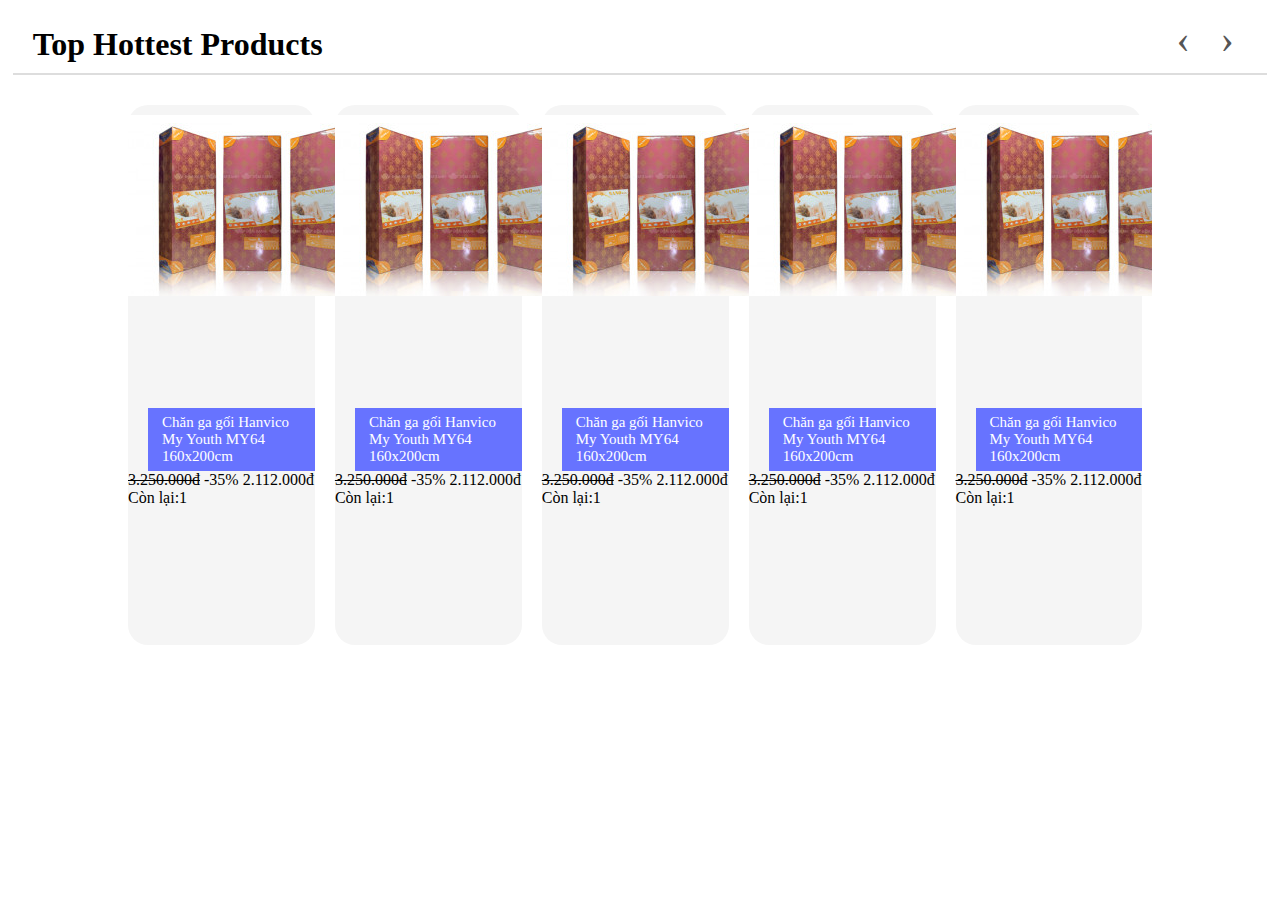
<file: slide.html>
<!DOCTYPE html>
<html lang="en">

<head>
	<meta charset="UTF-8">
	<meta name="viewport" content="width=device-width, initial-scale=1.0">
	<title>Simple responsive owl carousel</title>
	<link rel="stylesheet" type="text/css" href="./css/slider.css">
</head>

<body>
	<main>
		<header>
			<h1>Top Hottest Products</h1>
			<p>

				<span class="span">&#139;</span>
				<span class="span">&#155;</span>
			</p>
		</header>
		<section>
			<div class="items">
				<div class="card-top">
					<img src="./img/iteam5.jpg" alt="">
				</div>
				<div class="card-bots">
					<a href="">Chăn ga gối Hanvico My Youth MY64 160x200cm</a>
					<div class="price">
						<del>3.250.000đ</del>
						<span class="p-sale_off">-35%</span>
						<span class="p-price">2.112.000đ</span>
					</div>
					<div class="count">
						<p>Còn lại:1</p>
						<span style="width: 30%;"></span>
					</div>
				</div>

			</div>
			<div class="items">
				<div class="card-top">
					<img src="./img/iteam5.jpg" alt="">
				</div>
				<div class="card-bots">
					<a href="">Chăn ga gối Hanvico My Youth MY64 160x200cm</a>
					<div class="price">
						<del>3.250.000đ</del>
						<span class="p-sale_off">-35%</span>
						<span class="p-price">2.112.000đ</span>
					</div>
					<div class="count">
						<p>Còn lại:1</p>
						<span style="width: 30%;"></span>
					</div>
				</div>

			</div>
			<div class="items">
				<div class="card-top">
					<img src="./img/iteam5.jpg" alt="">
				</div>
				<div class="card-bots">
					<a href="">Chăn ga gối Hanvico My Youth MY64 160x200cm</a>
					<div class="price">
						<del>3.250.000đ</del>
						<span class="p-sale_off">-35%</span>
						<span class="p-price">2.112.000đ</span>
					</div>
					<div class="count">
						<p>Còn lại:1</p>
						<span style="width: 30%;"></span>
					</div>
				</div>

			</div>
			<div class="items">
				<div class="card-top">
					<img src="./img/iteam5.jpg" alt="">
				</div>
				<div class="card-bots">
					<a href="">Chăn ga gối Hanvico My Youth MY64 160x200cm</a>
					<div class="price">
						<del>3.250.000đ</del>
						<span class="p-sale_off">-35%</span>
						<span class="p-price">2.112.000đ</span>
					</div>
					<div class="count">
						<p>Còn lại:1</p>
						<span style="width: 30%;"></span>
					</div>
				</div>

			</div>
			<div class="items">
				<div class="card-top">
					<img src="./img/iteam5.jpg" alt="">
				</div>
				<div class="card-bots">
					<a href="">Chăn ga gối Hanvico My Youth MY64 160x200cm</a>
					<div class="price">
						<del>3.250.000đ</del>
						<span class="p-sale_off">-35%</span>
						<span class="p-price">2.112.000đ</span>
					</div>
					<div class="count">
						<p>Còn lại:1</p>
						<span style="width: 30%;"></span>
					</div>
				</div>


			</div>
			<div class="items">
				<div class="card-top">
					<img src="./img/iteam5.jpg" alt="">
				</div>
				<div class="card-bots">
					<a href="">Chăn ga gối Hanvico My Youth MY64 160x200cm</a>
					<div class="price">
						<del>3.250.000đ</del>
						<span class="p-sale_off">-35%</span>
						<span class="p-price">2.112.000đ</span>
					</div>
					<div class="count">
						<p>Còn lại:1</p>
						<span style="width: 30%;"></span>
					</div>
				</div>

			</div>
			<div class="items">
				<div class="card-top">
					<img src="./img/iteam5.jpg" alt="">
				</div>
				<div class="card-bots">
					<a href="">Chăn ga gối Hanvico My Youth MY64 160x200cm</a>
					<div class="price">
						<del>3.250.000đ</del>
						<span class="p-sale_off">-35%</span>
						<span class="p-price">2.112.000đ</span>
					</div>
					<div class="count">
						<p>Còn lại:1</p>
						<span style="width: 30%;"></span>
					</div>
				</div>

			</div>
			<div class="items">
				<div class="card-top">
					<img src="./img/iteam5.jpg" alt="">
				</div>
				<div class="card-bots">
					<a href="">Chăn ga gối Hanvico My Youth MY64 160x200cm</a>
					<div class="price">
						<del>3.250.000đ</del>
						<span class="p-sale_off">-35%</span>
						<span class="p-price">2.112.000đ</span>
					</div>
					<div class="count">
						<p>Còn lại:1</p>
						<span style="width: 30%;"></span>
					</div>
				</div>

			</div>
			<div class="items">
				<div class="card-top">
					<img src="./img/iteam5.jpg" alt="">
				</div>
				<div class="card-bots">
					<a href="">Chăn ga gối Hanvico My Youth MY64 160x200cm</a>
					<div class="price">
						<del>3.250.000đ</del>
						<span class="p-sale_off">-35%</span>
						<span class="p-price">2.112.000đ</span>
					</div>
					<div class="count">
						<p>Còn lại:1</p>
						<span style="width: 30%;"></span>
					</div>
				</div>

			</div>
			<div class="items">
				<div class="card-top">
					<img src="./img/iteam5.jpg" alt="">
				</div>
				<div class="card-bots">
					<a href="">Chăn ga gối Hanvico My Youth MY64 160x200cm</a>
					<div class="price">
						<del>3.250.000đ</del>
						<span class="p-sale_off">-35%</span>
						<span class="p-price">2.112.000đ</span>
					</div>
					<div class="count">
						<p>Còn lại:1</p>
						<span style="width: 30%;"></span>
					</div>
				</div>

			</div>
			<div class="items">
				<div class="card-top">
					<img src="./img/iteam5.jpg" alt="">
				</div>
				<div class="card-bots">
					<a href="">Chăn ga gối Hanvico My Youth MY64 160x200cm</a>
					<div class="price">
						<del>3.250.000đ</del>
						<span class="p-sale_off">-35%</span>
						<span class="p-price">2.112.000đ</span>
					</div>
					<div class="count">
						<p>Còn lại:1</p>
						<span style="width: 30%;"></span>
					</div>
				</div>
			</div>
				<div class="items">
					<div class="card-top">
						<img src="./img/iteam5.jpg" alt="">
					</div>
					<div class="card-bots">
						<a href="">Chăn ga gối Hanvico My Youth MY64 160x200cm</a>
						<div class="price">
							<del>3.250.000đ</del>
							<span class="p-sale_off">-35%</span>
							<span class="p-price">2.112.000đ</span>
						</div>
						<div class="count">
							<p>Còn lại:1</p>
							<span style="width: 30%;"></span>
						</div>
					</div>


				</div>
				<div class="items">
					<div class="card-top">
						<img src="./img/iteam5.jpg" alt="">
					</div>
					<div class="card-bots">
						<a href="">Chăn ga gối Hanvico My Youth MY64 160x200cm</a>
						<div class="price">
							<del>3.250.000đ</del>
							<span class="p-sale_off">-35%</span>
							<span class="p-price">2.112.000đ</span>
						</div>
						<div class="count">
							<p>Còn lại:1</p>
							<span style="width: 30%;"></span>
						</div>
					</div>
				
				</div>
		</section>
	</main>
	<script>
		let span = document.getElementsByClassName('span');
		let items = document.getElementsByClassName('items')
		let product_page = Math.ceil(items.length / 5);
		let l = 0;
		let movePer = 20.34;
		let maxMove = 200;
		span[1].addEventListener('click', function () {
			console.log(1234)
			l = l + movePer;
			if (items == 1) { l = 0; }
			for (const i of items) {
				if (l > maxMove) { l = l - movePer; }
				i.style.left = '-' + l + '%';
			}

		})
		span[0].addEventListener('click', () => {
			l = l - movePer;
			if (l <= 0) { l = 0; }
			for (const i of items) {
				if (product_page > 1) {
					i.style.left = '-' + l + '%';
				}
			}
		}
		)
	</script>
</body>

</html>
</file>
<file: css/nems.css>
* {
    padding: 0;
    margin: 0;
    box-sizing: border-box;
}

header {
    max-width: 100%;
    height: 122px;
    background-color: rgb(37, 37, 162);
    margin: 0 auto;
    box-shadow: 0 10px 5px -10px;

}

h1 {
    position: absolute;
    text-indent: -9999999999999px;
}

body {
    background-color: #f5f6f7;
}

.containerheader {
    max-width: 1200px;
    height: 100%;
    margin: 0 auto;
}

.headerup {
    width: 100%;
    height: 72px;
    display: flex;
    align-items: center;
}

.headerdown {
    width: 100%;
    height: 50px;
}

.logohead {
    width: 24.25%;
    height: 100%;
    display: flex;
    justify-content: center;
    align-items: center;
}

.seach {
    width: 32.666666666666664%;
    height: 34px;
    background-color: rgb(254, 213, 34);
    position: relative;
    border-radius: 3px;
    overflow: hidden;
}

.input {
    position: absolute;
    top: 0;
    left: 0;
    width: 345px;
    height: 30px;
    margin: 2px;
    border: none;
    font-size: 14px;
    padding-left: 5px;
}

.search-submit {
    position: absolute;
    right: 0;
    top: 0;
    width: 45px;
    height: 34px;
    cursor: pointer;
    background-color: rgb(254, 213, 34);
    border: none;
}

.phone {
    width: 41%;
    height: 39px;
    display: flex;
}

.fire {
    width: 22%;
    height: 100%;
    display: flex;
    align-items: center;
    justify-content: space-around;
    color: white;
}

.fire a {
    text-decoration: none;
    color: white;
}


.phone1 {
    width: 29.5%;
    height: 100%;
    display: flex;
    align-items: center;
    justify-content: space-around;
    color: white;
}

.phone1 p,
.phone2 p {
    font-size: 16px;
    text-decoration: none;
}

.phone2 {
    width: 29.5%;
    height: 100%;
    display: flex;
    align-items: center;
    justify-content: space-around;
    color: white;
}

.sale {
    font-size: 12px;
}

i {
    font-size: 28px;
}

.cart {
    width: 10%;
    height: 100%;
    display: flex;
    color: white;
    margin-left: 15px;
    align-items: center;
    border-radius: 50%;
    border: 1px solid white;
    overflow: hidden;
    justify-content: center;
}

.headerdown {
    display: flex;
    align-items: center;
}

.title {
    width: 24.25%;
    color: white;
    font-weight: bold;
}

.title2 {
    /* height: 100%; */
    margin-left: 10px;
    display: flex;
    align-items: center;
}

.title2 p {
    margin-left: 10px;
    font-size: 20px;
}

a {
    text-decoration: none;
    color: black;
}

.menudown {
    position: absolute;
    top: 132px;
    width: 295px;
    background-color: white;
    box-shadow: 0 0 5px rgb(0 0 0 / 20%);
}

.cat-item {
    border-bottom: 1px solid rgba(55, 46, 46, 0.541);
    height: 28px;
    line-height: 28px;
    padding: 0 14px;
}

.cat-item a {
    font-weight: 100;
    margin-left: 15px;
}

.menurow {
    width: 75%;
    height: 50px;
    /* display: flex; */
    /* align-items: center; */
}

.menu-mega {
    width: 682px;
    height: 504px;
    background-color: white;
    position: absolute;
    left: 291px;
    top: 0;
    display: none;
    z-index: 100;
}

.sub-menu {
    width: 100%;
    position: absolute;
    top: 0;
    display: flex;
    align-items: center;
    flex-wrap: wrap;
    z-index: 1;
    display: none;

}


.cat-item:hover .menu-mega {
    display: block;

}

.cat-item:hover .sub-menu {
    display: flex;

}

.cat-item:hover {
    background-color: blue;
}

.cat-item:hover>a {
    color: white;
    display: block;
}

.sub-menu .cat-2:hover {
    color: #fb0303;
}

.cat-2 {
    border-bottom: 1px solid #ebebeb;
    width: 300px;
    margin-right: 0;
    border-bottom: 1px solid rgba(55, 46, 46, 0.541);
    height: 27px;
    line-height: 27px;
    margin-top: 0;
    margin-bottom: 0;
    padding: 0;
}

ul {
    width: 100%;
    height: 50px;
    display: flex;
    list-style: none;
    align-items: center;
    font-weight: 700;
}

ul a {
    color: white;
    text-decoration: none;
    font-size: 13px;
}

.li {
    margin-left: 30px;
}

.la {
    color: rgb(254, 213, 34) !important;

}

.li1 {
    margin-left: 10px;
    color: white;
}

.mr {
    margin-left: 10px;
    color: white;
}

.ml {
    margin-right: 10px;
    color: white;
}

li {
    display: flex;
    align-items: center;
}

li i {
    font-size: 16px;
}

/* section */
section {
    width: 1200px;
    height: 200px;
    margin: 0 auto;
    margin-top: 10px;
}

.content {
    width: 896px;
    height: 508px;
    margin-left: auto;
    margin-right: 0;
}

.slide-panner {
    width: 100%;
    height: 395px;
    display: flex;
    justify-content: space-between;
}

.silde-main {
    width: 591px;
    height: 405px;
}

.slide {
    width: 591px;
    transition: all 0.7s;
}

.slide-list {
    display: flex;
    position: relative;
    overflow: hidden;
}

.imgs {
    object-fit: cover;
    height: 591px;
    height: 100%;

}

button {
    display: block;
    margin-left: 20px;
}

.btn {
    height: 21px;
    margin: 0;
    position: absolute;
    bottom: 12px;
    left: 0;
    right: 0;
    text-align: center;
}

.owl-dot {
    width: 16px;
    height: 16px;
    display: inline-block;
    /* z-index: 1000; */
    cursor: pointer;
    border-radius: 50%;
    border: none;
    background-color: #fbda03;
}

.owl-dot:hover {
    background-color: #fb0303;
}

.active {
    background-color: #fb0303;
}

.panner img {
    width: 100%;
    height: 100%;
}

.panner {
    width: 32.5%;
    height: 395px;
    /* transition: all .2s ease; */
    position: relative;
    overflow: hidden;
    display: block;
}

.panner::before {
    content: "";
    position: absolute;
    top: 0;
    left: -15px;
    bottom: 0;
    width: 120%;
    height: 100%;
}

.panner:hover ::before {
    content: "";
    position: absolute;
    top: 0;
    left: 0%;
    bottom: 0;
    width: 0%;
    height: 100%;
    background-color: rgb(255, 255, 255, 0.5);
    transition: none;
    transform: skewX(-25deg);
    z-index: 100;
    animation: mymove 0.4s linear;
    animation-iteration-count: 1;
}

@keyframes mymove {
    0% {
        width: 0%;
        opacity: 1;
        /* opacity: 0; */
    }

    100% {
        width: 100%;
        opacity: 0;
        /* opacity: 1; */
    }
}

.pannercolumn {
    width: 100%;
    height: 98px;
    display: flex;
    justify-content: space-between;
    margin-top: 15px;
}

.sub-panner1 img,
.sub-panner2 img,
.sub-panner3 img {
    width: 100%;
}

.sub-panner1,
.sub-panner2,
.sub-panner3 {
    width: 32.513966480446925%;
    height: 98px;
    border-radius: 5px;
    overflow: hidden;
}

.tada i{
    width: 80px;
    height: 100%;
    text-align: center;
    font-size: 40px;
    color: white;
    animation: tadaa 1s infinite ease-in-out;
    color: yellow;
}
@keyframes tadaa {
    0%{
        font-size: 40px;
    }
    50%{
        font-size: 45px;
        transform: rotate(-15deg);
    }

    100%{
        transform: rotate(15deg);
        font-size: 50px;
    }
}

/* home-deal */
.home-deal {
    width: 100%;
    /* height: 425px; */
    background-color: red;
    margin-top: 15px;
    border-radius: 8px;
    padding: 20px 6px 6px 6px;
}

.hot-deal {
    width: 99%;
    height: 70px;
    margin: 0 auto;
    display: flex;
    justify-content: space-between;
}

.iteam-mega {
    margin-top: 15px;
    width: 100%;
    display: flex;
    height: 331px;
    justify-content: space-between;
}

.item {
    width: 19.6%;
    /* height: 100%; */
    background-color: white;
    display: flex;
    justify-content: center;
    flex-wrap: wrap;
    padding-top: 10px;

}

.items {
    width: 19.6%;
    height: 100%;
    background-color: white;
    display: flex;
    justify-content: center;
    flex-wrap: wrap;
    padding-top: 10px;

}

.card-top {
    width: 100%;
    height: 155px;
    overflow: hidden;
}

.card-top img:hover {

    animation: ac 0.2s 1 linear forwards;
    cursor: pointer;
}

@keyframes ac {
    to {
        transform: translateY(-15px);

    }
}

.card-top img {
    width: 100%;
    height: 155px;
    object-fit: cover;
}

.card-bot {
    width: 100%;
    height: 140px;
}

.card-bot a {
    margin-bottom: 18px;
    display: block;
    cursor: pointer;
}

.price {
    width: 100%;
    height: 52px;
}

.count {
    margin-top: 18px;
    width: 100%;
    height: 18px;
    background-color: rgb(253, 209, 155);
    border-radius: 50px;
    position: relative;
}

.count p {
    position: absolute;
    line-height: 18px;
    z-index: 10;
    left: 37%;
}

.count span {
    height: 100%;
    background: #fbda03;
    border-radius: 50px;
    position: absolute;
    top: 0;
    left: 0;
    bottom: 0;
}

.price {
    position: relative;
}

.price del {
    color: #646363;
    padding-left: 5px;
}

.p-price {
    position: absolute;
    left: 5px;
    bottom: 0;
    color: red;
    font-size: 20px;
}

.p-sale_off {
    position: absolute;
    display: block;
    right: 0;
    top: 6px;
    width: 40px;
    height: 40px;
    border-radius: 50%;
    background-color: red;
    line-height: 40px;
}

/* list  */
.list-product {
    width: 100%;
    height: 398px;
    margin: 0 auto;
    margin-top: 15px;
    background-color: white;
}

.product {
    width: 98.6%;
    height: 60px;
    margin: 0 auto;
    display: flex;
    justify-content: space-between;
    align-items: center;
    position: relative;
}

.product h2 {
    margin-left: 20px;
}

.product a {
    display: flex;
    justify-content: space-between;
}

.product a p {
    margin-right: 20px;
    font-size: 20px;
}

.product a i {
    margin-right: 5px;
    font-size: 20px;

}

.start {
    position: absolute;
    top: 50%
}

.end {
    position: absolute;
    top: 50%;
    right: 0;
}

.list {
    width: 98.5%;
    height: 310px;
    margin: 0 auto;
    margin-top: 18px;
    display: flex;
    flex-wrap: wrap;
    justify-content: space-between;
    background-color: white;
}

.list-iteam {
    width: 11.11111111%;
    /* height: 50%; */
    overflow: hidden;
    object-fit: cover;
    text-align: center;
    border: 1px solid rgb(221, 218, 218, 200);
}

.list-img {
    width: 108px;
    height: 89px;
    margin: 0 auto;
    margin-top: 10px;
}

.list-iteam img {
    width: 100%;
    height: 100%;
    z-index: 1000;
}

.list-iteam:hover {
    border: 1px solid blue;
    cursor: pointer;
}

/* hot sale new  */
.full-home {
    width: 100%;
    /* height: 331px; */
    position: relative;
    overflow: hidden;
}

.home-product {
    width: 100%;
    height: 1000px;
}

.product-type {
    margin-top: 15px;
    width: 100%;
    display: flex;
    height: 331px;
    justify-content: space-between;
    margin-left: 0px;
    transition: all 0.7s;
    /* display: none; */
}

.titles {
    width: 100%;
    height: 44px;
    background-color: white;
    margin-top: 20px;
    box-shadow: 0 2px 25px -15px;
    border-radius: 15px 15px 0 0;
}

.titles a {
    display: block;
    float: left;
    color: #222;
    font-weight: 500;
    font-size: 16px;
    position: relative;
    line-height: 44px;
    padding: 0 30px 0 50px;
    cursor: pointer;
}

.items {
    width: 19.2%;
    height: 100%;
    background-color: white;
    display: flex;
    justify-content: space-between;
    flex-wrap: wrap;
    padding-top: 10px;
    margin-right: 1%;
}

.items {
    min-width: 19.2%;
    /* margin:  0 20px  0 0; */
    position: relative;
    left: 0;
    transition: 0.5s;

}

#hot {}

.actives {
    display: flex;
}

/* .full-iteam{
    width: 1200px;
    height: 100%;

} */
.card-bots {
    width: 80%;
    margin: 0 auto;
    height: 130px;
}

#click-r.fa-solid {
    position: absolute;
}

#click-r {
    width: 30px;
    height: 50px;
    position: absolute;
    cursor: pointer;
    top: 50%;
    transform: translateY(-50%);
    right: 0px;
    padding-bottom: 25px;
    padding-right: 20px;
    background: rgba(0, 0, 0, 0.1) !important;
    border: none;
}

#click-l i {

    display: block;
    width: 100%;
    height: 100%;
}

#click-r i {
    display: block;
    width: 100%;
    height: 100%;
}

#click-l {
    width: 30px;
    height: 50px;
    position: absolute;
    color: inherit;
    cursor: pointer;
    top: 50%;
    transform: translateY(-50%);
    left: -20px;
    padding-bottom: 25px;
    padding-right: 20px;
    font: inherit;
    border: none;
    background: rgba(0, 0, 0, 0.1) !important;

}

.xx {
    display: flex;
    justify-content: space-between;
    width: 40%;
}

.x2 {
    width: 100px;
    height: 100%;
    line-height: 54px;
    font-size: 18 px;
    position: relative;
    display: flex;
    justify-content: space-between;
}

.x2 a {
    height: 100%;
    width: 100%;
    color: black;
}

.x2 i {
    position: absolute;
    top: 50%;
    transform: translateY(-50%);
}

/* copy */
.countdown-title {
    /* color: #396; */
    font-weight: 100;
    font-size: 40px;
    margin: 40px 0px 20px;
}

.countdown {
    font-family: sans-serif;
    color: #fff;
    display: inline-block;
    font-weight: 100;
    text-align: center;
    font-size: 30px;
}

.countdown-number {
    border-radius: 3px;
    background: #fafafa;
    display: inline-block;
    color: black;
    width: 70px;
}

.countdown-time {
    /* padding: 15px; */
    border-radius: 3px;
    /* background: #00816a; */
    display: inline-block;
}

.countdown-text {
    display: block;
    padding-top: 5px;
    font-size: 16px;


}

/* copy  */
</file>
<file: css/css2.css>
.zalo {
    position: fixed;
    right: 15px;
    bottom: 150px;
    cursor: pointer;
    z-index: 1000;
}
.notification{
    width: 55px;
    height: 55px;
    border-radius: 20px;
    position: fixed;
    right: 10px;
    bottom: 20px;
    cursor: pointer;
    z-index: 1000;
    background-color: rgba(26, 160, 255, 0.567);
    line-height: 50px;
    color: white;
    text-align: center;
}
.mess {
    position: fixed;
    right: 10px;
    bottom: 80px;
    cursor: pointer;
    z-index: 1000;
}
.modal-all{
    position: fixed;
    top: 0;
    left: 0;
    width: 100vw;
    height: 100vh;
    background-color: rgba(0, 0, 0, 0.5);
    z-index: 200;
}
@keyframes huhu{
    0%{
        opacity: 1;
    }
    100%{
        opacity: 0;
    }
}
.modal{
    background-color: blue;
    position: fixed;
    width: 826px;
    height: 400px;
    z-index: 1000;
    top: 50%;
    left: 50%;
    transform: translate(-50% ,-50%);
    display: flex;
}
.close{
    width: 40px;
    height: 30px;
    background-color: rgb(225, 11, 11);
    cursor: pointer;
    text-align: center;
    line-height: 30px;
    position: absolute;
    top: 0;
    right: 0;
}
.close:hover {
    background-color: rgb(255, 0, 0);
}
.modal-img{
    width: 413px;
    height: 100%;
   
}
.modal-img img{
    width: 100%;
    height: 100%;
    object-fit: cover;
}
.modal-text{
    width: 413px;
    height: 100%;
    background-image:url(/img/backgoundmodal.png);
    color: white;
    display: flex;
    flex-wrap: wrap;
    justify-content: center;
}
.modal-top{
    width: 320px;
    height: 50%;
    padding: 20px 20px;

}
.modal-top h4{
   margin-bottom:30px ;

}
.modal-bot{
    width: 320px;
    height: 50%;
   
}
.modal-bot input{
    width: 100%;
    height: 40px;
    border: none;
    outline: none;
    text-align: center;

}
.modal-bot button{
    width: 100%;
    height: 40px;
    border: 1px solid rgb(234, 151, 26);
    outline: none;
    margin:0;
    margin-top: 20px;
    color: rgb(234, 151, 26);
    cursor: pointer;
}
.no-close{
    display: none;
}
.no-close1{
    animation: zalo 0.3s linear forwards;

}
/* zolamodal */
.zola-modal{
    position: fixed;
    width: 420px;
    height: 500px;
    background-color: chartreuse;
    border-radius: 10px;
    bottom: 34%;
    right: 20px;
    z-index: 2000;
    overflow: hidden;
}
.x-zalo{
    width: 40px;
    height: 30px;
    text-align: center;
    background-color: red;
    line-height: 30px;
    position: absolute;
    top: 0;
    right: 0;
}
.x-zalo span{display: block;
    cursor: pointer;

}
 @keyframes zalo{
        from{
            width: 420px;
            height: 500px;
            opacity: 1;
        }
        to{
            width: 0;
            height: 0;
            opacity: 0;
        }
}
</file>
<file: css/respon.css>
.dis-pc {
    display: none !important;
}

/* mobie  tablet*/
@media(max-width:1023px) {}

/* tablet 
 */
@media(min-width:740px) and(max-width :1023px) {}

/* mb  */
@media(max-width:739px) {
    .headerup {
        flex-wrap: wrap;
    }

    .logohead {
        order: 2;
        width: 20%;
    }

    .logohead img {

        width: 100%;
    }

    .seach {
        order: 3;
        flex: 1;
        margin: 0 5px;
    }

    .phone {
        order: 1;
        width: 90%;
        display: flex;
        justify-content: space-around;
        margin-top: 5px;
    }
    .fire{
        width: 30%;
    }
    .phone1{
        width: 40%;
    }

    .title2 {
        position: absolute;
        top: 5px;
        right: 5px;
    }
    .dis-mobile {
        display: none !important;
    }
    section{
        margin-top: 0;
    }
    .silde-main {
        width: 100%;
    }

    .slide {
        width: 100%;
    }

    section {
        width: 100%;
    }

    .content {
        width: 100%;
        height: 402px;
    }

    .home-deal {
        margin: 0;
        border-radius: 0;

    }

    .product h2 {
        margin-left: 0;
    }

    .product a p {
        margin-right: 0;
    }

    .hot-deal {
        height: 80px;
    }

    .xx {
        width: 100%;
    }

    .fa-angle-double-right:before,
    .fa-angles-right:before {
        display: none;
    }

    .iteam-mega {
        margin-top: 0;
        height: 710px;
        flex-wrap: wrap;
        height: 620px;
        background-color: white;
        overflow: hidden;
    }

    .item {
        width: 49%;
        margin-bottom: 10px;

    }

    .count {
        margin-top: 10px;
    }

    .list-iteam {
        width: 33%;
    }

    .home-product {
        margin-top: 80px;
    }

    .list-product {
        width: 100%;
        height: 606px;
    }

    .titles {
        display: flex;
        justify-content: center;
        font-size: 10px;
    }

    .items {
        min-width: 49%;
    }

    .countdown-number {
        width: 60px;
    }

    .countdown-number span {
        font-size: 13px;
    }

}
</file>
<file: css/slider.css>
@charset "utf-8";
		*{
			padding: 0;
			margin: 0;
			box-sizing: border-box;
			font-family: -webkit-pictograph;
		}
		main{
			width: 100%;
			height: 840px;
			/*background: red;*/
			margin: 10px auto;
			position: relative;
			padding: 5px 0;
		}
		main .text{
			padding: 10px;
			text-align: center;
			/*font-size: 30px;*/
			color: #554;
		}
		.text h1{
			font-size: 50px;
		}
		.text p{
			width: 60%;
			padding: 5px;
			margin: auto;
			line-height: 30px;
		}
		main header{
			width: 98%;
			height: 60px;
			margin: 0 auto;
			/*background: gray;*/
			display: flex;
			align-items: center;
			padding: 20px;
			justify-content: space-between;
			border-bottom: 2px solid #ddd;
		}
		header p span{
			font-size: 40px;
		    margin: 0 5px;
		    cursor: pointer;
		    color: #555;
		     width: 30px;
		    height: 30px;
		    display: inline-block;
		    line-height: 19px;
		    text-align: center;
		    border-radius: 3px;
		}
		header p span:hover{
			background: #222;
    		color: white;
		}
		section{
			width: 80%;
			height: 600px;
			/*background: red;*/
			margin: auto;
			display: flex;
			align-items: center;
			overflow-x: auto;
		}
		section::-webkit-scrollbar{
			display: none;
		}
		section .items{
			min-width: 18.25%;
			height: 90%;
			background: whitesmoke;
			margin:  0 20px  0 0;
			border-radius: 20px;
			position: relative;
			left: 0;
			transition: 0.5s;

		}
		picture{
			width: 100%;
			height: 70%;
			padding: 20px;
			/*background: green;*/
			display: flex;
			overflow: hidden;
			margin-bottom: 20px;
		}
		picture img{
			width: 100%;
		}
		.detail,
		.button{
			width: 90%;
			/*background: red;*/
			margin: auto;
			padding: 5px;
			display: flex;
			justify-content: space-between;
			align-items: center;
			height: 50px;
			font-size: 20px;
			color: #444;
		}
		small{color: #555;}
		a{
			text-decoration: none;
			padding: 6px 14px;
		    font-size: 15px;
		    margin: 5px 0 0 20px;
		    display: inline-block;
		    background: #6773ff;
		    color: white;
		}
		p.star{
			margin: 5px auto;
		    width: 65%;
		    font-size: 25px;
		    color: #808080;
		}
		@media (max-width: 768px) {
			.text h1{
				font-size: 35px;
			}
			.text p{
				width: 90%;
			}
			header h1{
				font-size: 25px;
			}
			header p span{
				font-size: 30px;
			}
			section .items {
				min-width: 49%;
				margin:  0 10px  0 0;
			}
			.detail, .button{
				font-size: 16px;
			}
			a{
				padding: 6px 10px;
			}
		}


		.items {
			width: 250px;
			height: 100%;
			background-color: white;
			display: flex;
			justify-content: space-between;
			flex-wrap: wrap;
			padding-top: 10px;
			margin-right: 12px;
		}
		#hot{
		
		}
		.actives{
			display: flex;
		}
		/* .full-iteam{
			width: 1200px;
			height: 100%;
		
		} */
		.card-bots {
			width: 231px;
			height: 140px;
		}
</file>
